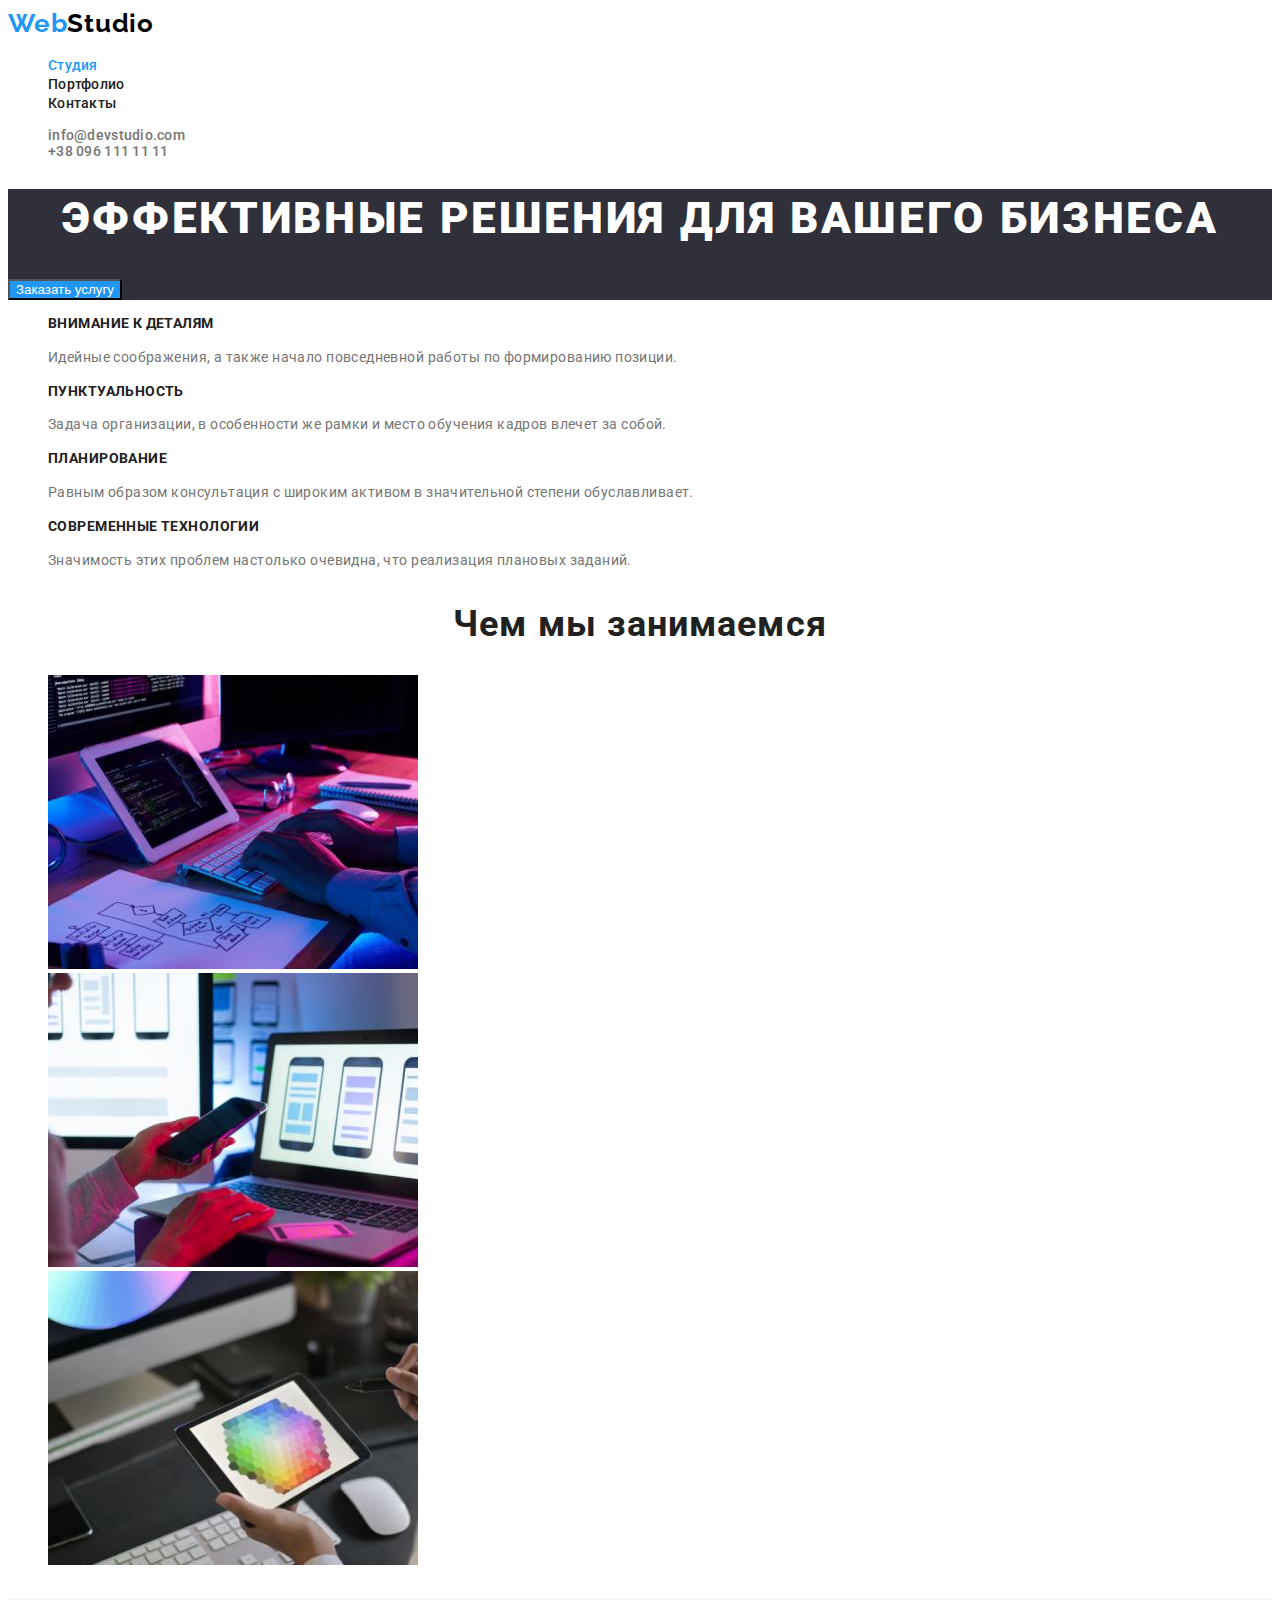
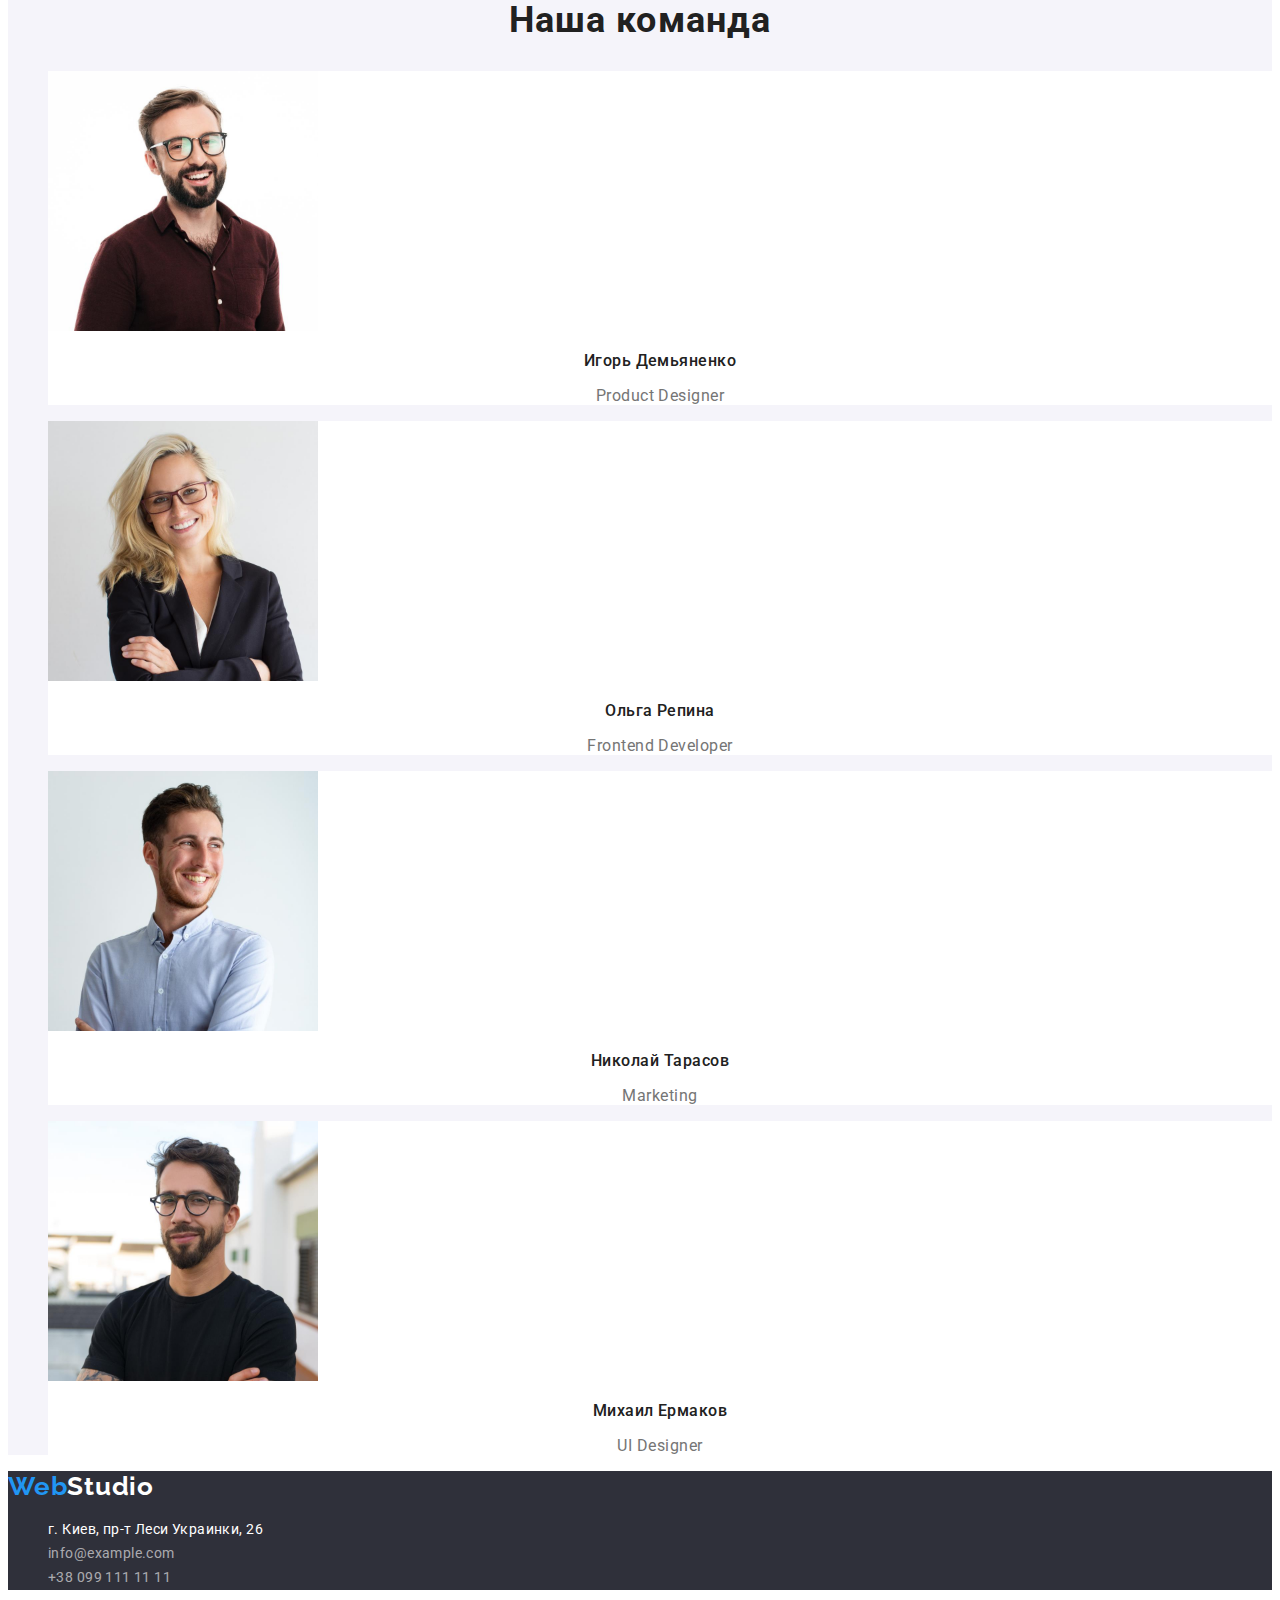
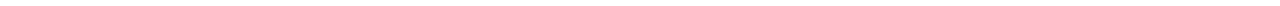
<file: index.html>
<!DOCTYPE html>
<html lang="ru">
  <head>
    <meta charset="UTF-8" />
    <meta http-equiv="X-UA-Compatible" content="IE=edge" />
    <meta
      name="viewport"
      content="width=device-width, initial-scale=1.0"
    />
    <title>ДЗ-1: Вебстудия</title>
    <link rel="stylesheet" href="./styles/styles.css" />
    <link
      href="https://fonts.googleapis.com/css2?family=Raleway:wght@700&family=Roboto:wght@400;500;700;900&display=swap"
      rel="stylesheet"
    />
  </head>
  <body>
    <header class="header">
      <nav>
        <a href="./index.html" class="logo link"><span class="logo-accent">Web</span>Studio</a>
        <ul class="header-navig list">
          <li><a href="./index.html" class="header-link current-page link">Студия</a></li>
          <li><a href="./portfolio.html" class="header-link link">Портфолио</a></li>
          <li><a href="" class="header-link link">Контакты</a></li>
        </ul>
      </nav>
      <ul class="header-contacts list">
        <li>
          <a href="mailto:info@devstudio.com" class="contacts-link link"
            >info@devstudio.com</a
          >
        </li>
        <li>
          <a href="tel:+380961111111" class="contacts-link link">+38 096 111 11 11</a>
        </li>
      </ul>
    </header>
    <main class="main-page">
      <!-- Герой -->
      <section class="hero">
        <h1 class="hero-title">Эффективные решения для вашего бизнеса</h1>
        <button type="button" class="hero-btn">Заказать услугу</button>
      </section>

      <!-- Наши преимущества -->
      <section class="preferences">
        <ul class="preferences-list list">
          <li class="preferences-item">
            <h3  class="preferences-header">Внимание к деталям</h3>
            <p class="preferences-text">
              Идейные соображения, а также начало
              повседневной работы по формированию позиции.
            </p>
          </li>
          <li class="preferences-item">
            <h3 class="preferences-header">Пунктуальность</h3>
            <p class="preferences-text">
              Задача организации, в особенности же рамки и
              место обучения кадров влечет за собой.
            </p>
          </li class="preferences-item">
          <li>
            <h3 class="preferences-header">Планирование</h3>
            <p class="preferences-text">
              Равным образом консультация с широким активом
              в значительной степени обуславливает.
            </p>
          </li>
          <li class="preferences-item">
            <h3 class="preferences-header">Современные технологии</h3>
            <p class="preferences-text">
              Значимость этих проблем настолько очевидна,
              что реализация плановых заданий.
            </p>
          </li>
        </ul>
      </section>

      <!-- На каких устройствах мы работаем -->
      <section class="whatdowedo">
        <h2 class="whatdowedo-header">Чем мы занимаемся</h2>
      <ul class="whatdowedo-list list">
        <li class="whatdowedo-item">
          <img
            src="./images/studio/box1.jpg"
            alt="Работа за ноутом"
            width="370"
          />
        </li class="whatdowedo-item"> 
          <img
            src="./images/studio/box2.jpg"
            alt="Работа со смартфоном"
            width="370"
          />
        </li>
        <li class="whatdowedo-item">
          <img
            src="./images/studio/box3.jpg"
            alt="Работа с планшетом"
            width="370"
          />
        </li>
      </ul>
      </section>

      <!-- Наша команда -->
      <section class="our-team">
        <h2 class="our-team-header">Наша команда</h2>
        <ul class="our-team-list list">
          <li class="our-team-item">
            <img
              src="./images/studio/employee-igor.jpg"
              alt="Фото Игорь Демьяненко"
              width="270"
            />
            <h3 class="our-team-name">Игорь Демьяненко</h3>
            <p class="our-team-position">Product Designer</p>
          </li>
          <li  class="our-team-item">
            <img
              src="./images/studio/employee-olga.jpg"
              alt="Фото Ольга Репина"
              width="270"
            />
            <h3 class="our-team-name">Ольга Репина</h3>
            <p class="our-team-position">Frontend Developer</p>
          </li>
          <li  class="our-team-item">
            <img
              src="./images/studio/employee-nikolay.jpg"
              alt="Фото Николай Тарасов"
              width="270"
            />
            <h3 class="our-team-name">Николай Тарасов</h3>
            <p class="our-team-position">Marketing</p>
          </li>
          <li class="our-team-item">
            <img
              src="./images/studio/employee-miha.jpg"
              alt="Фото Михаил Ермаков"
              width="270"
            />
            <h3 class="our-team-name">Михаил Ермаков</h3>
            <p class="our-team-position">UI Designer</p>
          </li>
        </ul>
      </section>
    </main>
    <footer class="footer">
      <a href="./index.html" class="logo logo-alt link"><span class="logo-accent">Web</span>Studio</a>
      <address class="footer-address">
        <ul class="list">
          <li class="address-street">
            <a
              href="https://goo.gl/maps/F9pcSYnHc2C2oxdA9"
              target="_blank" class="footer-link link"
              >г. Киев, пр-т Леси Украинки, 26</a
            >
          </li>
          <li>
            <a href="mailto:info@example.com" class="footer-link link"
              >info@example.com</a
            >
          </li>
          <li>
            <a href="tel:+380991111111" class="footer-link link"
              >+38 099 111 11 11</a
            >
          </li>
        </ul>
      </address>
    </footer>
  </body>
</html>
</file>
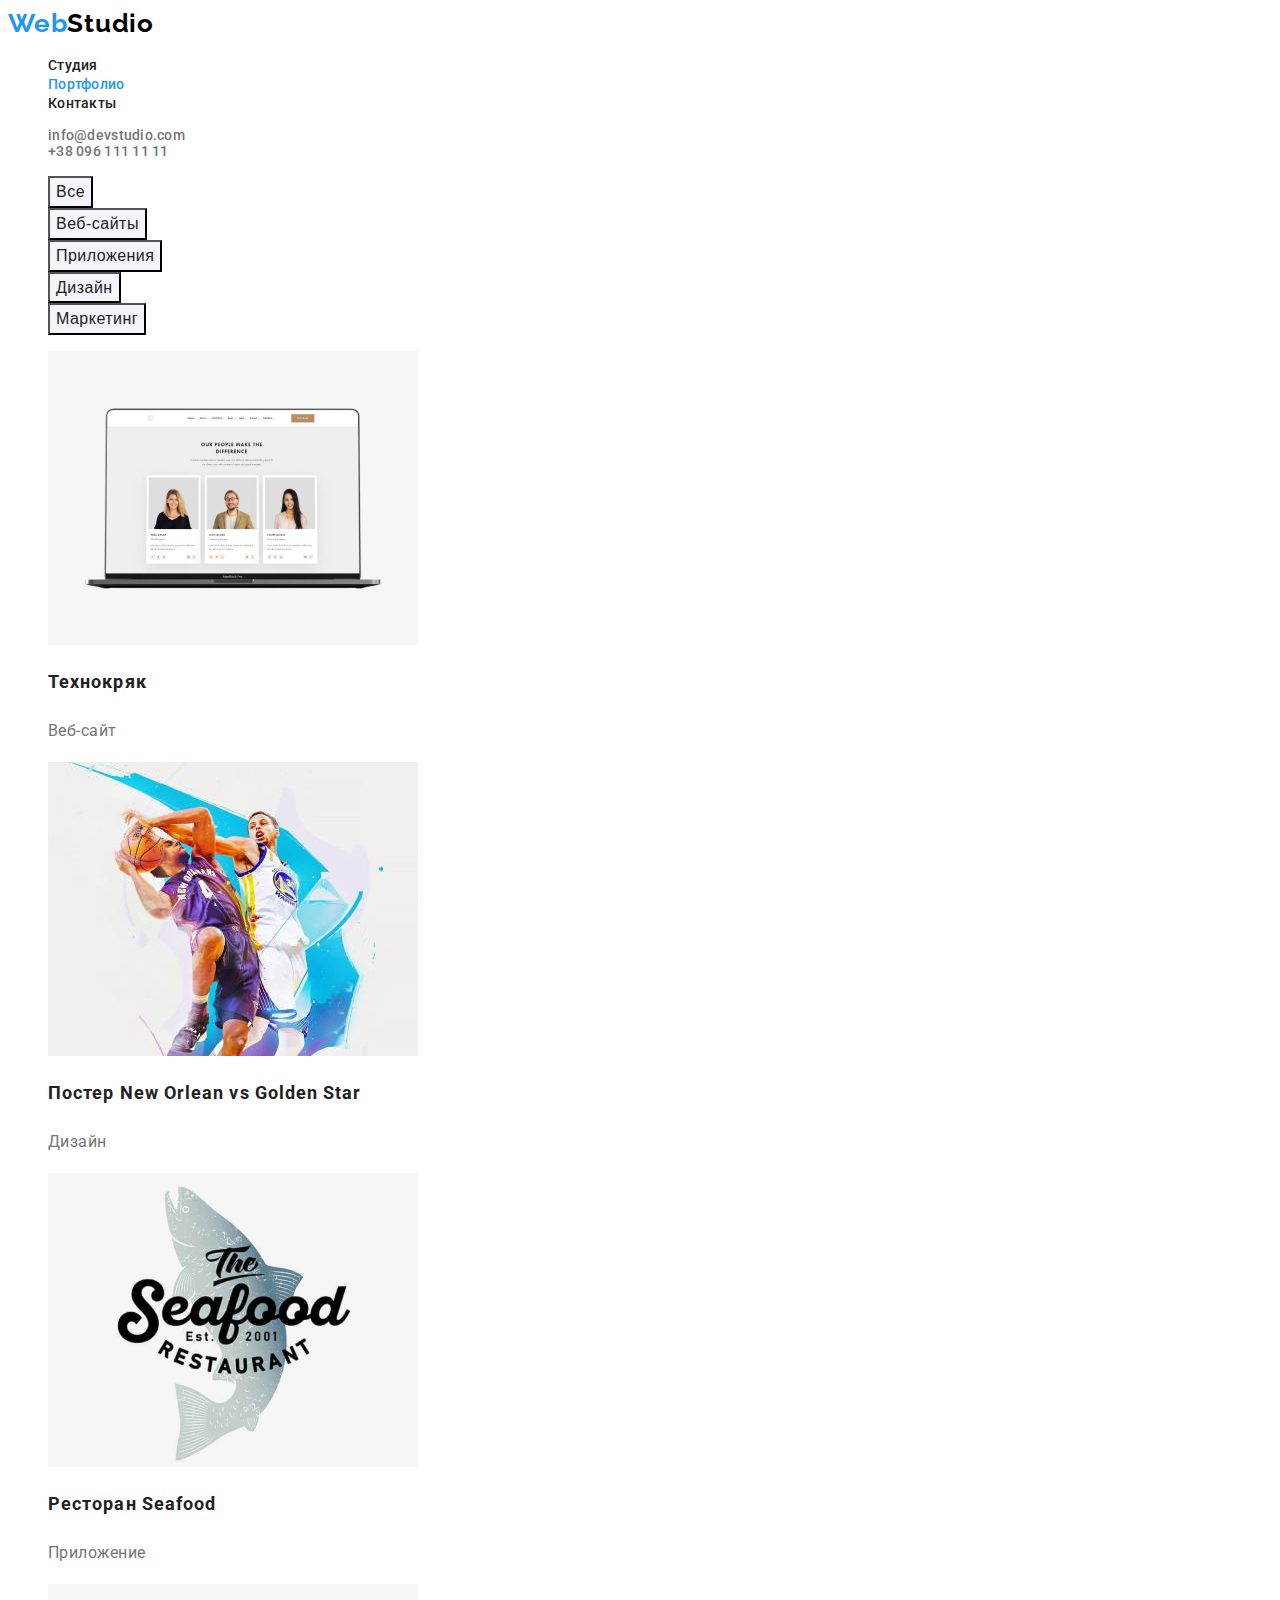
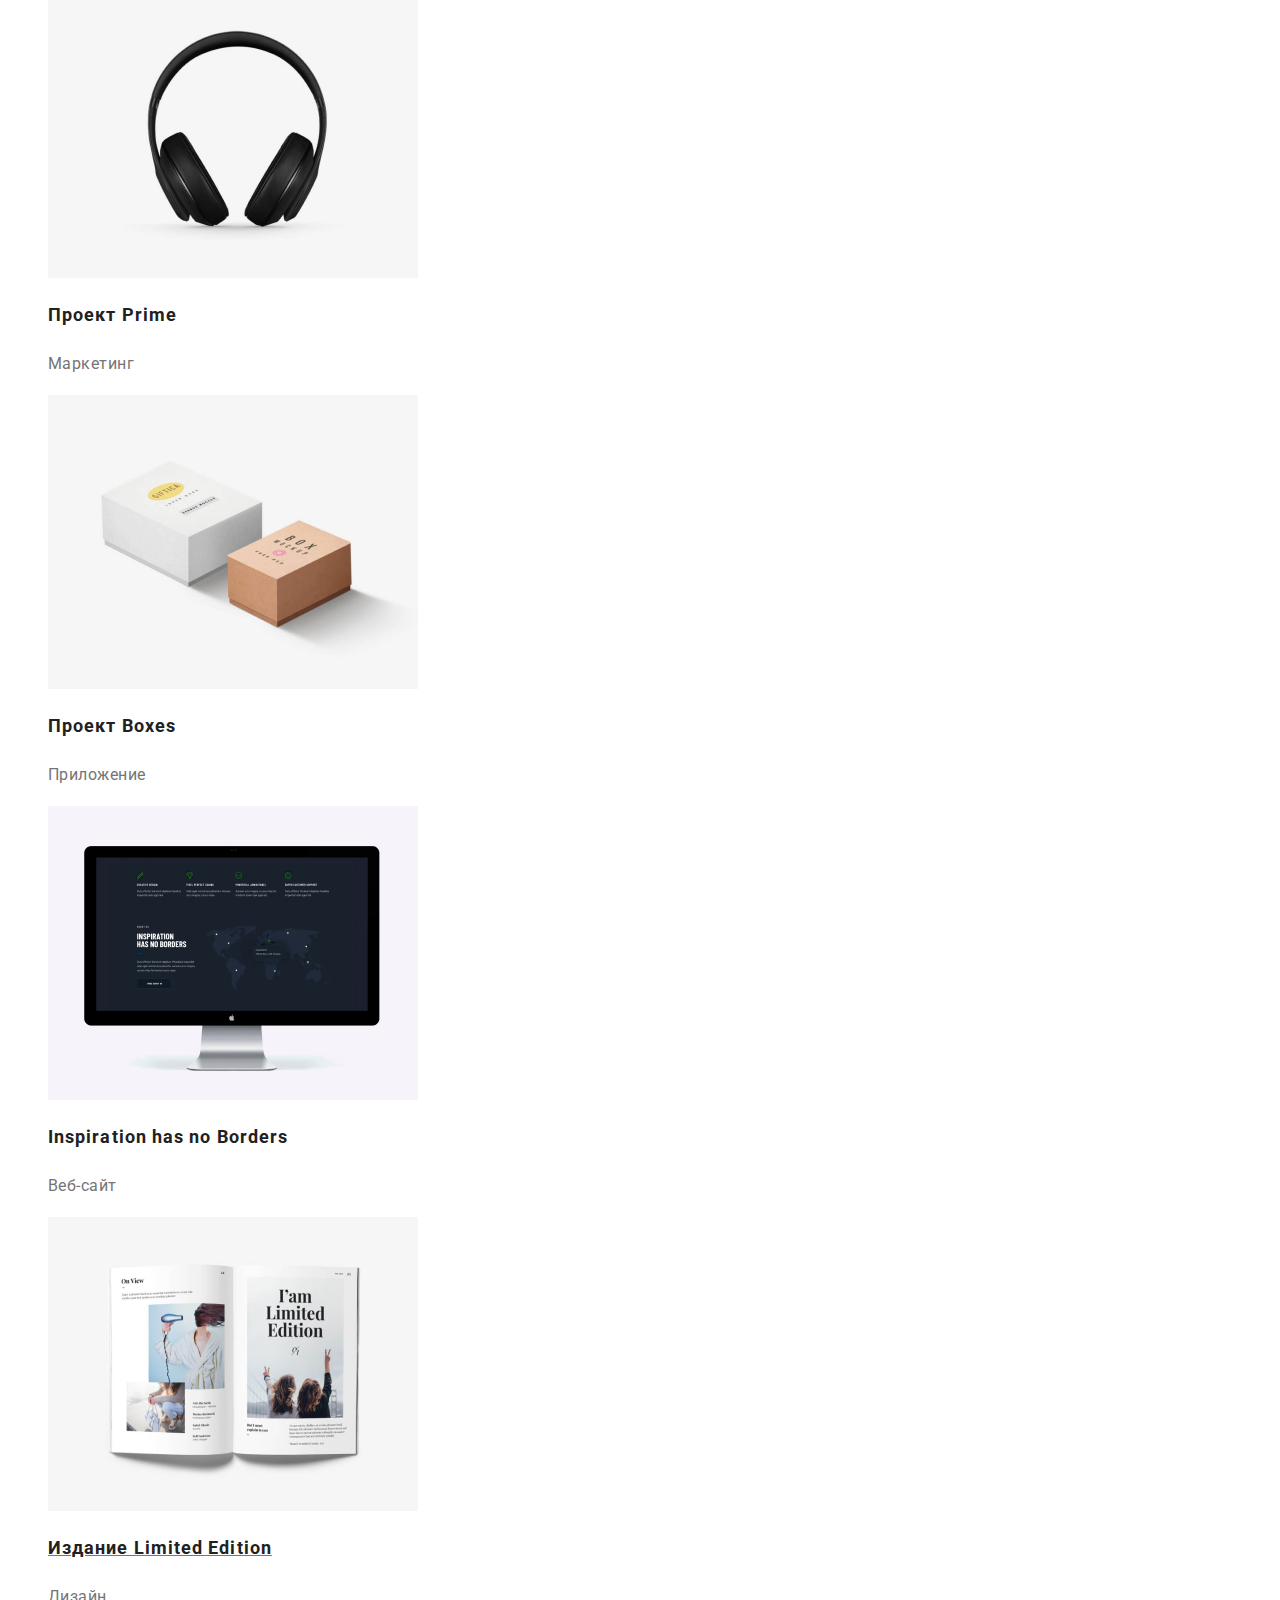
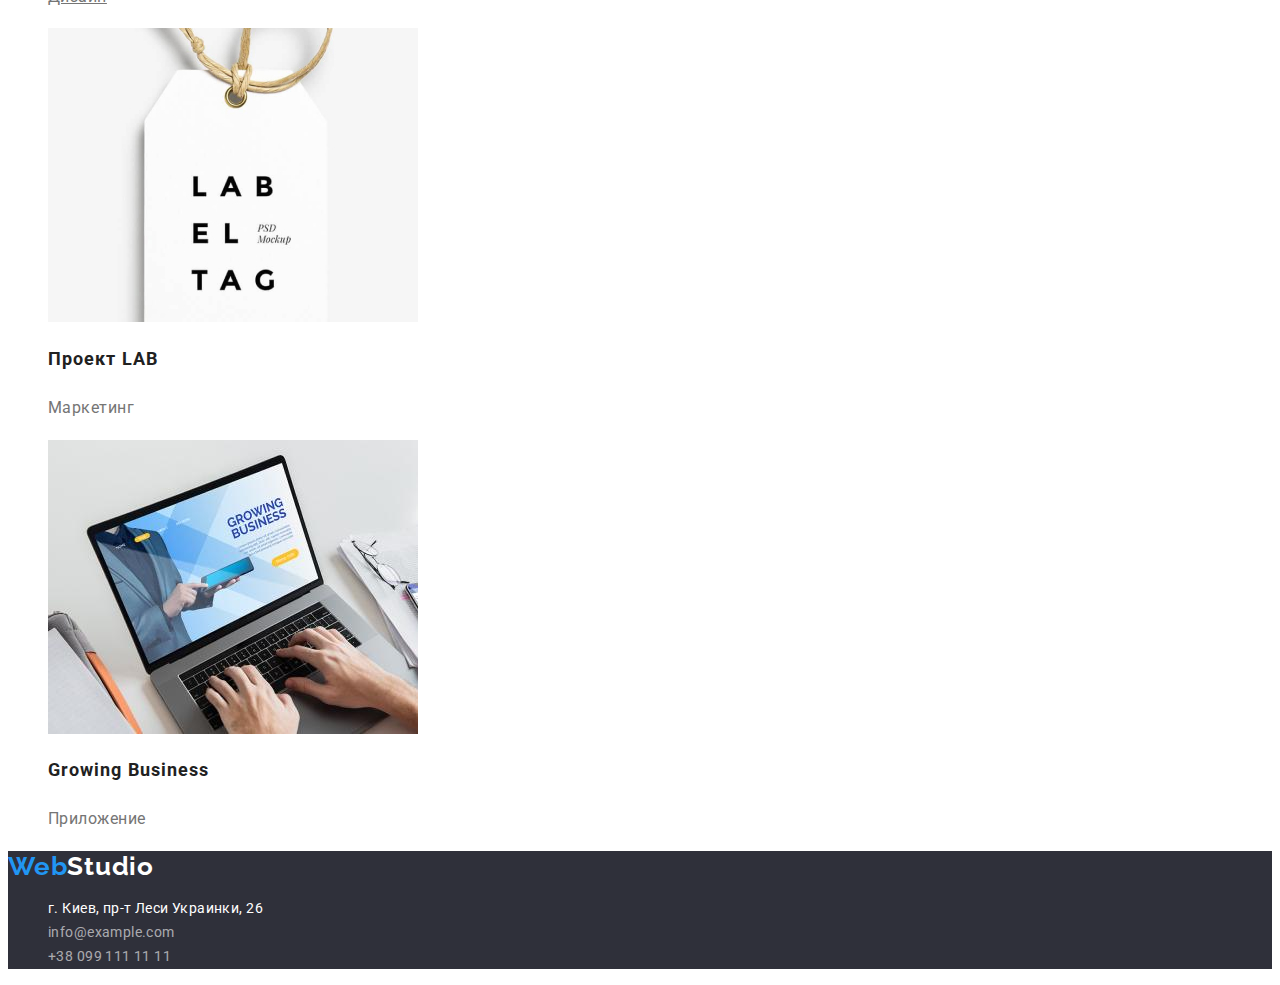
<file: portfolio.html>
<!DOCTYPE html>
<html lang="ru">
  <head>
    <meta charset="UTF-8" />
    <meta http-equiv="X-UA-Compatible" content="IE=edge" />
    <meta
      name="viewport"
      content="width=device-width, initial-scale=1.0"
    />
    <title>ДЗ-2: Вебстудия</title>
    <link rel="stylesheet" href="./styles/styles.css" />
    <link
      href="https://fonts.googleapis.com/css2?family=Raleway:wght@700&family=Roboto:wght@400;500;700;900&display=swap"
      rel="stylesheet"
    />
  </head>
  <body>
    <header class="header">
      <nav>
        <a href="./index.html" class="logo link"
          ><span class="logo-accent">Web</span>Studio</a
        >
        <ul class="header-navig list">
          <li>
            <a href="./index.html" class="header-link link"
              >Студия</a
            >
          </li>
          <li>
            <a
              href="./portfolio.html"
              class="header-link current-page link"
              >Портфолио</a
            >
          </li>
          <li>
            <a href="" class="header-link link">Контакты</a>
          </li>
        </ul>
      </nav>
      <ul class="header-contacts list">
        <li>
          <a
            href="mailto:info@devstudio.com"
            class="contacts-link link"
            >info@devstudio.com</a
          >
        </li>
        <li>
          <a
            href="tel:+380961111111"
            class="contacts-link link"
            >+38 096 111 11 11</a
          >
        </li>
      </ul>
    </header>
    <main>
      <h1 class="portfolio-header hidden">
        Наше портфолио
      </h1>
      <ul class="filter list" list>
        <li>
          <button type="button" class="filter-btn">
            Все
          </button>
        </li>
        <li>
          <button type="button" class="filter-btn">
            Веб-сайты
          </button>
        </li>
        <li>
          <button type="button" class="filter-btn">
            Приложения
          </button>
        </li>
        <li>
          <button type="button" class="filter-btn">
            Дизайн
          </button>
        </li>
        <li>
          <button type="button" class="filter-btn">
            Маркетинг
          </button>
        </li>
      </ul>
      <ul class="gallery-list list">
        <li class="gallery-item">
          <a href="" class="gallery-card link">
            <img
              src="./images/portfolio/portfolio-crack.jpg"
              alt="Ноут с проектом"
            />
            <h2 class="card-name">Технокряк</h2>
            <p class="card-filter">Веб-сайт</p>
          </a>
        </li>
        <li class="gallery-item">
          <a href="" class="gallery-card link">
            <img
              src="./images/portfolio/portfolio-basket.jpg"
              alt="Постер New Orlean vs Golden Star"
            />
            <h2 class="card-name">
              Постер New Orlean vs Golden Star
            </h2>
            <p class="card-filter">Дизайн</p>
          </a>
        </li>
        <li class="gallery-item">
          <a href="" class="gallery-card link">
            <img
              src="./images/portfolio/portfolio-seafood.jpg"
              alt="лого ресторана с лососем"
            />
            <h2 class="card-name">Ресторан Seafood</h2>
            <p class="card-filter">Приложение</p>
          </a>
        </li>
        <li class="gallery-item">
          <a href="" class="gallery-card link">
            <img
              src="./images/portfolio/portfolio-headphones.jpg"
              alt="большие наушники"
            />
            <h2 class="card-name">Проект Prime</h2>
            <p class="card-filter">Маркетинг</p>
          </a>
        </li>
        <li class="gallery-item">
          <a href="" class="gallery-card link">
            <img
              src="./images/portfolio/portfolio-boxes.jpg"
              alt="стильные коробки"
            />
            <h2 class="card-name">Проект Boxes</h2>
            <p class="card-filter">Приложение</p>
          </a>
        </li>
        <li class="gallery-item">
          <a href="" class="gallery-card link">
            <img
              src="./images/portfolio/portfolio-inspiration.jpg"
              alt="монитор с картой мира"
            />
            <h2 class="card-name">
              Inspiration has no Borders
            </h2>
            <p class="card-filter">Веб-сайт</p>
          </a>
        </li>
        <li class="gallery-item">
          <a href="" class="gallery-card">
            <img
              src="./images/portfolio/portfolio-limedit.jpg"
              alt="книжка limited edition"
            />
            <h2 class="card-name">
              Издание Limited Edition
            </h2>
            <p class="card-filter">Дизайн</p>
          </a>
        </li>
        <li class="gallery-item">
          <a href="" class="gallery-card link">
            <img
              src="./images/portfolio/portfolio-tag.jpg"
              alt="огромная бирка"
            />
            <h2 class="card-name">Проект LAB</h2>
            <p class="card-filter">Маркетинг</p>
          </a>
        </li>
        <li class="gallery-item">
          <a href="" class="gallery-card link">
            <img
              src="./images/portfolio/portfolio-grow.jpg"
              alt="рабочий ноутбук"
            />
            <h2 class="card-name">Growing Business</h2>
            <p class="card-filter">Приложение</p>
          </a>
        </li>
      </ul>
    </main>
    <footer class="footer">
      <a href="./index.html" class="logo logo-alt link"
        ><span class="logo-accent">Web</span>Studio</a
      >
      <address class="footer-address">
        <ul class="list">
          <li class="address-street">
            <a
              href="https://goo.gl/maps/F9pcSYnHc2C2oxdA9"
              target="_blank"
              class="footer-link link"
              >г. Киев, пр-т Леси Украинки, 26</a
            >
          </li>
          <li>
            <a
              href="mailto:info@example.com"
              class="footer-link link"
              >info@example.com</a
            >
          </li>
          <li>
            <a
              href="tel:+380991111111"
              class="footer-link link"
              >+38 099 111 11 11</a
            >
          </li>
        </ul>
      </address>
    </footer>
  </body>
</html>
</file>
<file: styles/styles.css>
:root {
  --text-color-main: #212121;
  --text-color-secondary: #757575;
  --text-colot-accent: #2196f3;
  --text-color-alt: #fff;
  --logo-color: #000;
  --bgc-color-main: #e5e5e5;
  --bgc-color-secondary: #f5f4fa;
  --btn-color-focus: #188ce8;
  --text-color-footer: #2f303a;
}

body {
  font-family: "Roboto", sans-serif;
  color: var(--text-color-secondary);
}

.list {
  list-style: none;
}

.link {
  text-decoration: none;
}

/* Hiding class, making content visible only to screen readers but not visually */
.hidden {
  clip: rect(0 0 0 0);
  clip-path: inset(50%);
  height: 1px;
  overflow: hidden;
  position: absolute;
  white-space: nowrap;
  width: 1px;
}

/* ========================HEADER====================== */
.header {
  background-color: var(--text-color-alt);
}
.logo {
  color: var(--logo-color);
  font-family: "Raleway", sans-serif;
  font-weight: 700;
  font-size: 26px;
  line-height: 1.19;
  letter-spacing: 0.03em;
}
.logo-accent {
  color: var(--text-colot-accent);
}

.header-link,
.header-contacts {
  color: var(--text-color-main);
  font-weight: 500;
  font-size: 14px;
  line-height: 1.14;
  letter-spacing: 0.02em;
}

.header-link:focus,
.contacts-link:focus,
.header-link:hover,
.contacts-link:hover {
  color: var(--text-colot-accent);
  cursor: pointer;
}

.current-page {
  color: var(--text-colot-accent);
}
.contacts-link {
  color: var(--text-color-secondary);
}

/* ========================FOOTER====================== */

.footer {
  background-color: var(--text-color-footer);
}

.logo-alt {
  color: var(--text-color-alt);
}

.address-street > .footer-link {
  color: var(--text-color-alt);
}

.footer-link {
  font-style: normal;
  font-size: 14px;
  line-height: 1.71;
  letter-spacing: 0.03em;
  color: rgba(255, 255, 255, 0.6);
}

.footer-link:hover,
.footer-link:focus {
  color: var(--text-colot-accent);
  cursor: pointer;
}

/* ========================/// STUDIO ///====================== */

/* ========================MAIN====================== */

/* ========================HERO====================== */

.hero {
  background-color: #2f303a;
}
/* змінну кольору не ставлю, так як явно у Героя буде інший контент */

.hero-title {
  color: var(--text-color-alt);
  font-weight: 900;
  font-size: 44px;
  line-height: 1.36;
  text-align: center;
  letter-spacing: 0.06em;
  text-transform: uppercase;
}

.hero-btn {
  color: var(--text-color-alt);
  background-color: var(--text-colot-accent);
  cursor: pointer;
}

.hero-btn:focus,
.hero-btn:hover {
  background-color: var(--btn-color-focus);
}

/* ========================PREFERENCES====================== */
/* .preferences {
  background-color: var(--bgc-color-main);
} */

.preferences-header {
  color: var(--text-color-main);
  font-size: 14px;
  line-height: 1.14;
  letter-spacing: 0.03em;
  text-transform: uppercase;
}
.preferences-text {
  font-size: 14px;
  line-height: 1.71;
  letter-spacing: 0.03em;
}

/* ========================На каких устройствах мы работаем====================== */

.whatdowedo-header,
.our-team-header {
  color: var(--text-color-main);
  font-size: 36px;
  line-height: 1.17;
  text-align: center;
  letter-spacing: 0.03em;
}

/* ========================our-team====================== */
.our-team {
  background-color: var(--bgc-color-secondary);
}

.our-team-item {
  background-color: var(--text-color-alt);
}

.our-team-name {
  color: var(--text-color-main);
  font-weight: 500;
  font-size: 16px;
  line-height: 1.19;
  text-align: center;
  letter-spacing: 0.03em;
}

.our-team-position {
  font-size: 16px;
  line-height: 1.19;
  text-align: center;
  letter-spacing: 0.03em;
}

/* ========================/// PORTFOLIO ///====================== */

.filter-btn {
  color: var(--text-color-main);
  background-color: var(--bgc-color-secondary);
  font-weight: 500;
  font-size: 16px;
  line-height: 1.62;
  text-align: center;
  letter-spacing: 0.03em;
  cursor: pointer;
}

.filter-btn:hover,
.filter-btn:focus {
  color: var(--text-color-alt);
  background-color: var(--text-colot-accent);
}

.gallery-card {
  color: inherit;
}

.card-name {
  color: var(--text-color-main);
  font-size: 18px;
  line-height: 2;
  letter-spacing: 0.06em;
}

.card-filter {
  color: inherit;
  font-size: 16px;
  line-height: 1.88;
  letter-spacing: 0.03em;
}
</file>
